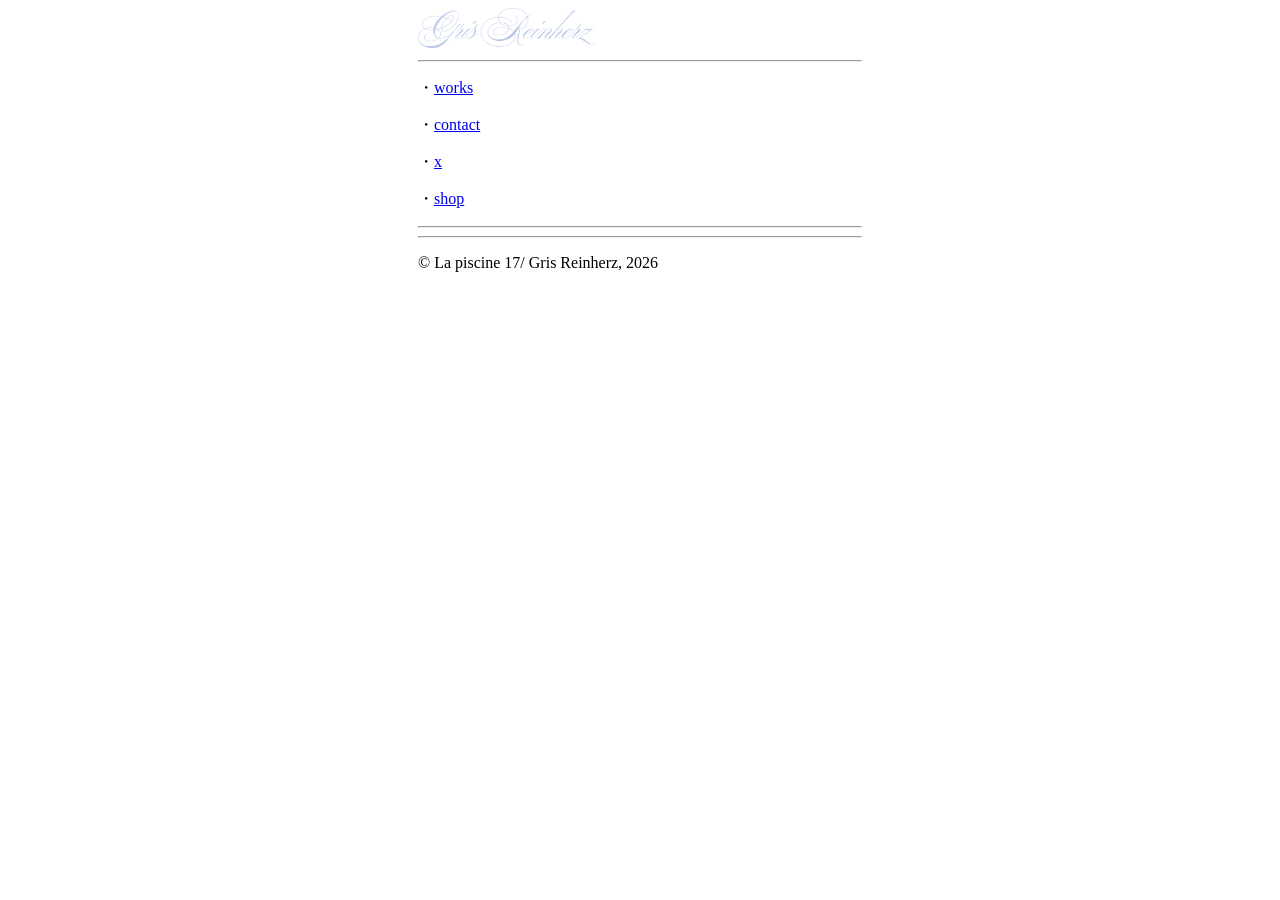
<file: index.html>
<!DOCTYPE html>
<html lang="ja">
<head>
    <meta name="robots" content="noai, noimageai">
    <meta charset="UTF-8" name="viewport" content="width=device-width, initial-scale=1">
    <meta name="description" content="Gris Reinherz">
    <meta name="author" content="Gris Reinherz">
    <link rel="icon" href="favicon.ico">
    <link rel="apple-touch-icon" href="favicon.png">
    <link rel="stylesheet" href="style.css">
</head>
<body>
    <div class="logo"><img src="./img/logo.png" alt="Gris Reinherz" width="40%"></div>
    <hr>
    <div class="external link">
        <p>・<a href="./works/Gris Reinherz - Works.html">works</a></p>
        <p>・<a href="mailto:grisreinherz@lavender2003.com">contact</a></p>
        <p>・<a href="https://x.com/grisreinherz">x</a></p>
        <p>・<a href="https://grisreinherz.booth.pm">shop</a></p>
    </div>
    <hr>
    </div>
</body>
<footer>
    <hr>
    <p>©︎ La piscine 17/ Gris Reinherz, 2026</p>
</footer>
</html>
</file>
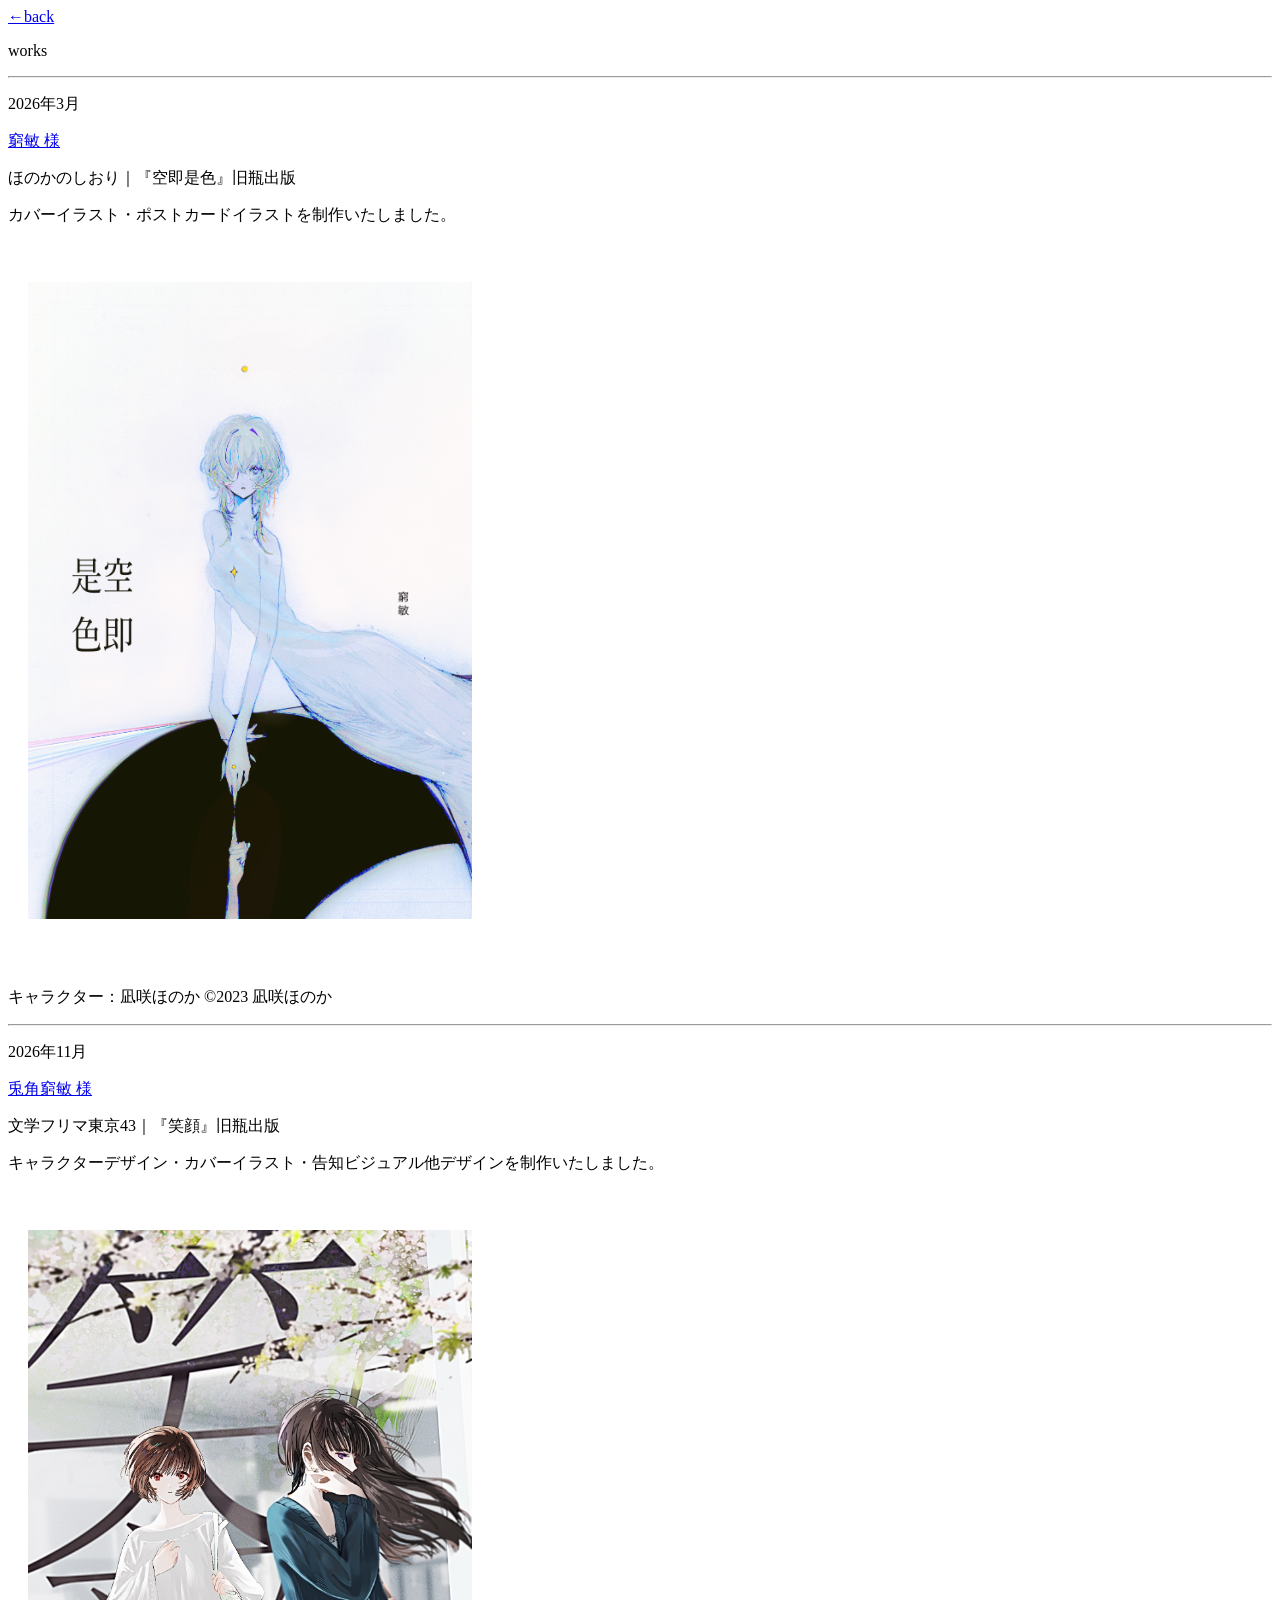
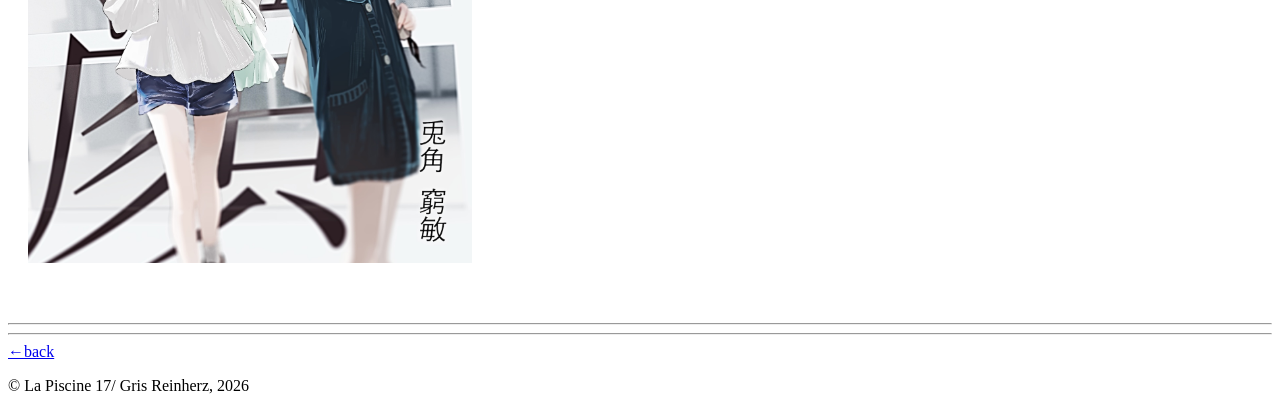
<file: work/work.html>
<!DOCTYPE html>
<html lang="ja">
<head>
    <meta name="robots" content="noai, noimageai">
    <meta charset="UTF-8" name="viewport" content="width=device-width, initial-scale=1">
    <meta name="description" content="Gris Reinherz Works">
    <meta name="author" content="Gris Reinherz">
    <link rel="stylesheet" href="style.css">
</head>
<body>
    <a href="../index.html">←back<a>
    <p>works</p>
    <hr>
    <div class="work">
        <p>2026年3月</p>
        <p><a href="https://x.com/QBin_tsunderu?s=20">窮敏 様</a></p>
        <p>ほのかのしおり｜『空即是色』旧瓶出版</p>
        <p>カバーイラスト・ポストカードイラストを制作いたしました。</p>
        <ul>
            <li><img src="../img/work/2026/2026-1-syoei.jpg" alt="『空即是色』書影" width="444px"></li>
            <li><img src="../img/work/2026/2026-1-photo.jpg" alt="『空即是色』実物写真" width="444px"></li>
            <li><img src="../img/work/2026/2026-1-postcard.jpg" alt="無料配布されたポストカード用イラスト" width="444px"></li>
            <li><img src="../img/work/2026/2026-1-hyoshi.jpg" alt="『空即是色』表紙全体画像" width="444px"></li>
        </ul>
        <p>キャラクター：凪咲ほのか ©2023 凪咲ほのか</p>
        <hr>
    </div>
    <div class="work">
        <p>2026年11月</p>
        <p><a href="https://x.com/QBin_rabbithorn?s=20">兎角窮敏 様</a></p>
        <p>文学フリマ東京43｜『笑顔』旧瓶出版</p>
        <p>キャラクターデザイン・カバーイラスト・告知ビジュアル他デザインを制作いたしました。</p>
        <ul>
            <li><img src="../img/work/2026/2026-2-syoei.jpg" alt="『笑顔』書影" width="444px"></li>
            <li><img src="../img/work/2026/2026-2-character.jpg" alt="「二宮咲幸(左)」「天海絵美(右)」キャラクターイラスト" width="444px"></li>
            <li><img src="../img/work/2026/2026-2-kokuchi.jpg" alt="文学フリマ東京43での告知ビジュアル" width="444px"></li>
            <li><img src="../img/work/2026/2026-2-katei.jpg" alt="表紙レイアウト構成過程" width="444px"></li>
        </ul>
        <hr>
    </div>
</body>
<footer>
    <hr>
    <a href="../index.html">←back<a>
    <p>©︎ La Piscine 17/ Gris Reinherz, 2026</p>
</footer>
</html>
</file>
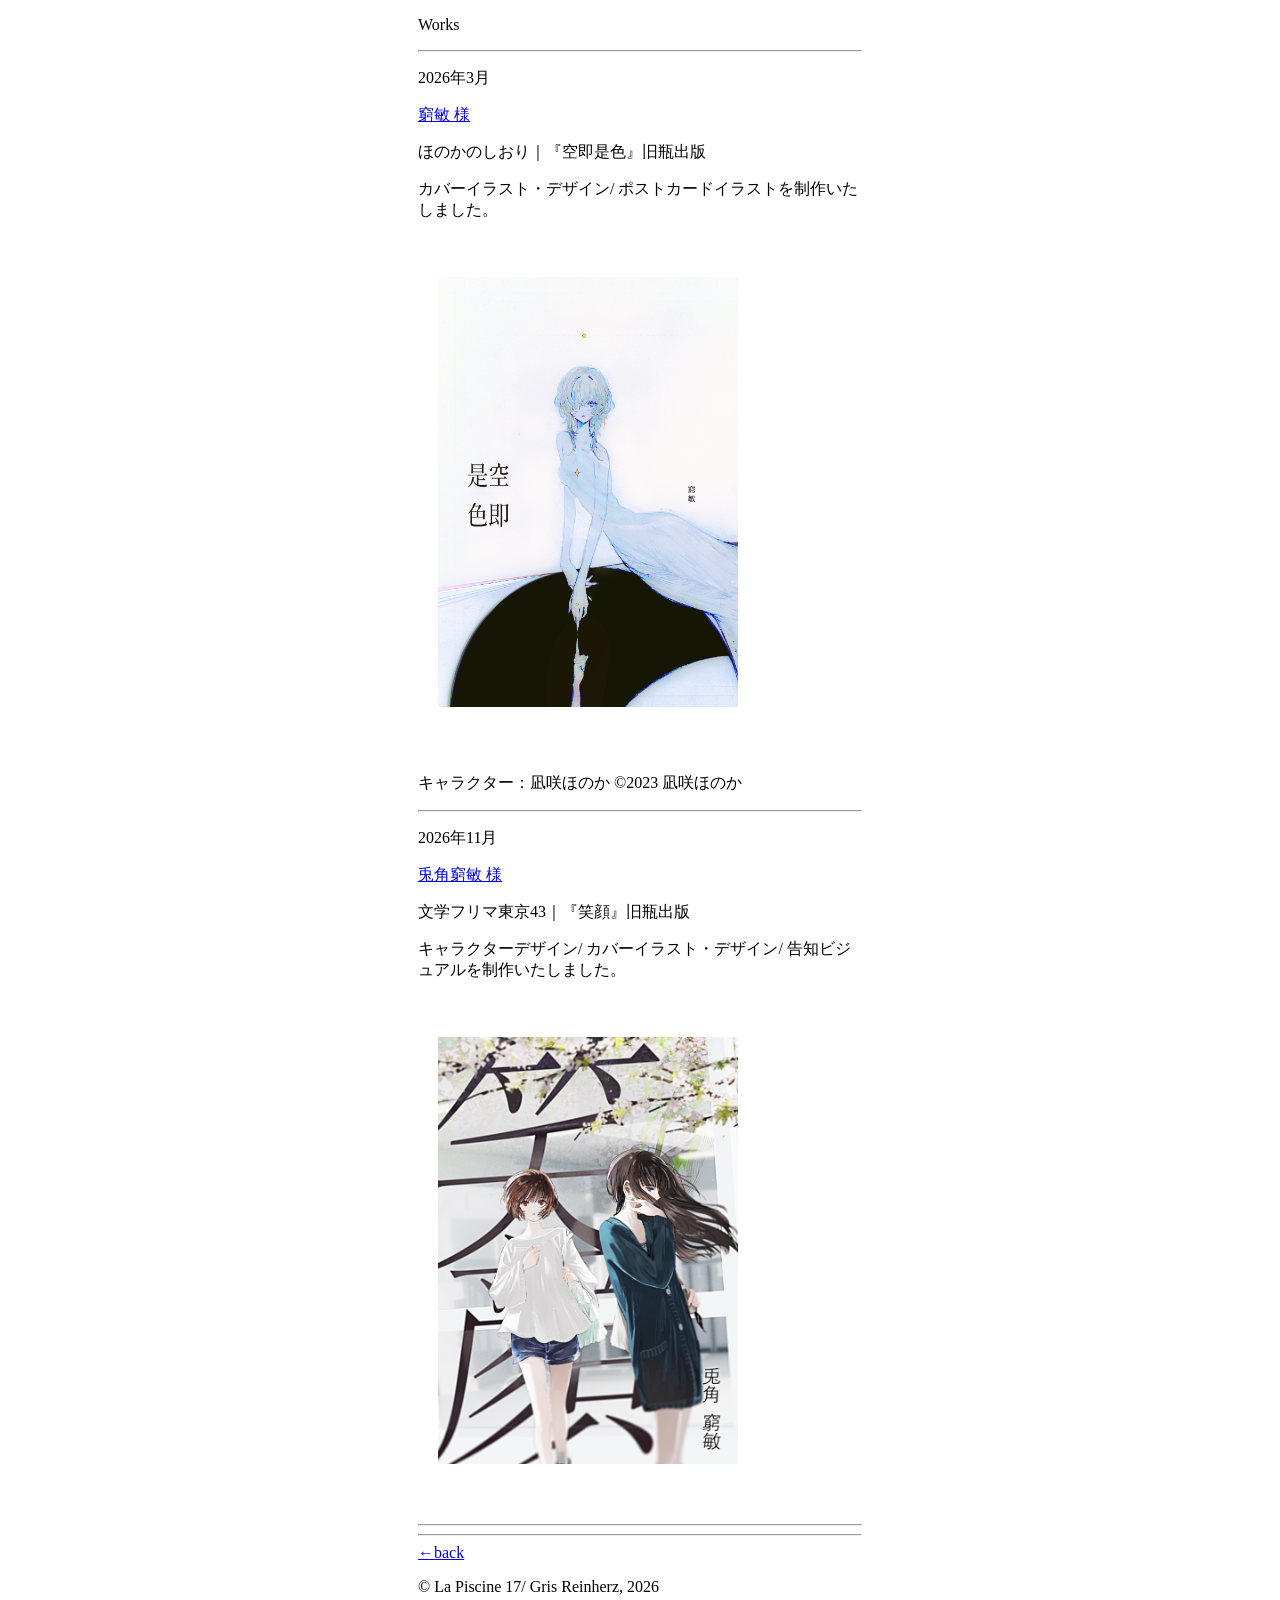
<file: works/Gris Reinherz - Works.html>
<!DOCTYPE html>
<html lang="ja">
<head>
    <meta name="robots" content="noai, noimageai">
    <meta charset="UTF-8" name="viewport" content="width=device-width, initial-scale=1">
    <meta name="description" content="Gris Reinherz Works">
    <meta name="author" content="Gris Reinherz">
    <link rel="stylesheet" href="style.css">
</head>
<body>
    <p>Works</p>
    <hr>
    <div class="work">
        <p>2026年3月</p>
        <p><a href="https://x.com/QBin_tsunderu?s=20">窮敏 様</a></p>
        <p>ほのかのしおり｜『空即是色』旧瓶出版</p>
        <p>カバーイラスト・デザイン/ ポストカードイラストを制作いたしました。</p>
        <ul>
            <li><img src="../img/work/2026/2026-1-syoei.jpg" alt="『空即是色』書影" width="300px" oncontextmenu="return false;"></li>
            <li><img src="../img/work/2026/2026-1-photo.jpg" alt="『空即是色』実物写真" width="300px" oncontextmenu="return false;"></li>
            <li><img src="../img/work/2026/2026-1-postcard.jpg" alt="無料配布されたポストカード用イラスト" width="300px" oncontextmenu="return false;"></li>
            <li><img src="../img/work/2026/2026-1-hyoshi.jpg" alt="『空即是色』表紙全体画像" width="300px" oncontextmenu="return false;"></li>
        </ul>
        <p>キャラクター：凪咲ほのか ©2023 凪咲ほのか</p>
        <hr>
    </div>
    <div class="work">
        <p>2026年11月</p>
        <p><a href="https://x.com/QBin_rabbithorn?s=20">兎角窮敏 様</a></p>
        <p>文学フリマ東京43｜『笑顔』旧瓶出版</p>
        <p>キャラクターデザイン/ カバーイラスト・デザイン/ 告知ビジュアルを制作いたしました。</p>
        <ul>
            <li><img src="../img/work/2026/2026-2-syoei.jpg" alt="『笑顔』書影" width="300px" oncontextmenu="return false;"></li>
            <li><img src="../img/work/2026/2026-2-character.jpg" alt="「二宮咲幸(左)」「天海絵美(右)」キャラクターイラスト" width="300px" oncontextmenu="return false;"></li>
            <li><img src="../img/work/2026/2026-2-kokuchi.jpg" alt="文学フリマ東京43での告知ビジュアル" width="300px" oncontextmenu="return false;"></li>
            <li><img src="../img/work/2026/2026-2-katei.jpg" alt="表紙レイアウト構成過程" width="300px" oncontextmenu="return false;"></li>
        </ul>
        <hr>
    </div>
</body>
<footer>
    <hr>
    <a href="../index.html">←back<a>
    <p>©︎ La Piscine 17/ Gris Reinherz, 2026</p>
</footer>
</html>
</file>
<file: style.css>
body {
	width: 444px;
	margin-left: auto;
	margin-right: auto;
	font-family: serif;
}

p {
	width: 88vw;
}
</file>
<file: work/style.css>
p {width: 88vw;}

ul {
	width: 444px;
  padding: 20px;
  display: flex;
  gap: 4vw;
}

li {
  list-style-type: none;
  padding: 20px;
  flex: 0 0 100%;
}

ul {
  overflow-x: scroll;
  scroll-snap-type: x mandatory;
}

li {
  scroll-snap-align: center;
}
</file>
<file: works/style.css>
body {
	width: 444px;
	margin-left: auto;
	margin-right: auto;
	font-family: serif;
}

ul {
	width: 444px;
	padding: 20px;
	display: flex;
	gap: 4vw;
	scroll-snap-type: x mandatory;
}

li {
  list-style-type: none;
  padding: 20px;
  flex: 0 0 100%;
}

ul {
	overflow-x: scroll;
	scroll-snap-type: x mandatory;
}

li {
  scroll-snap-align: center;
}
</file>
